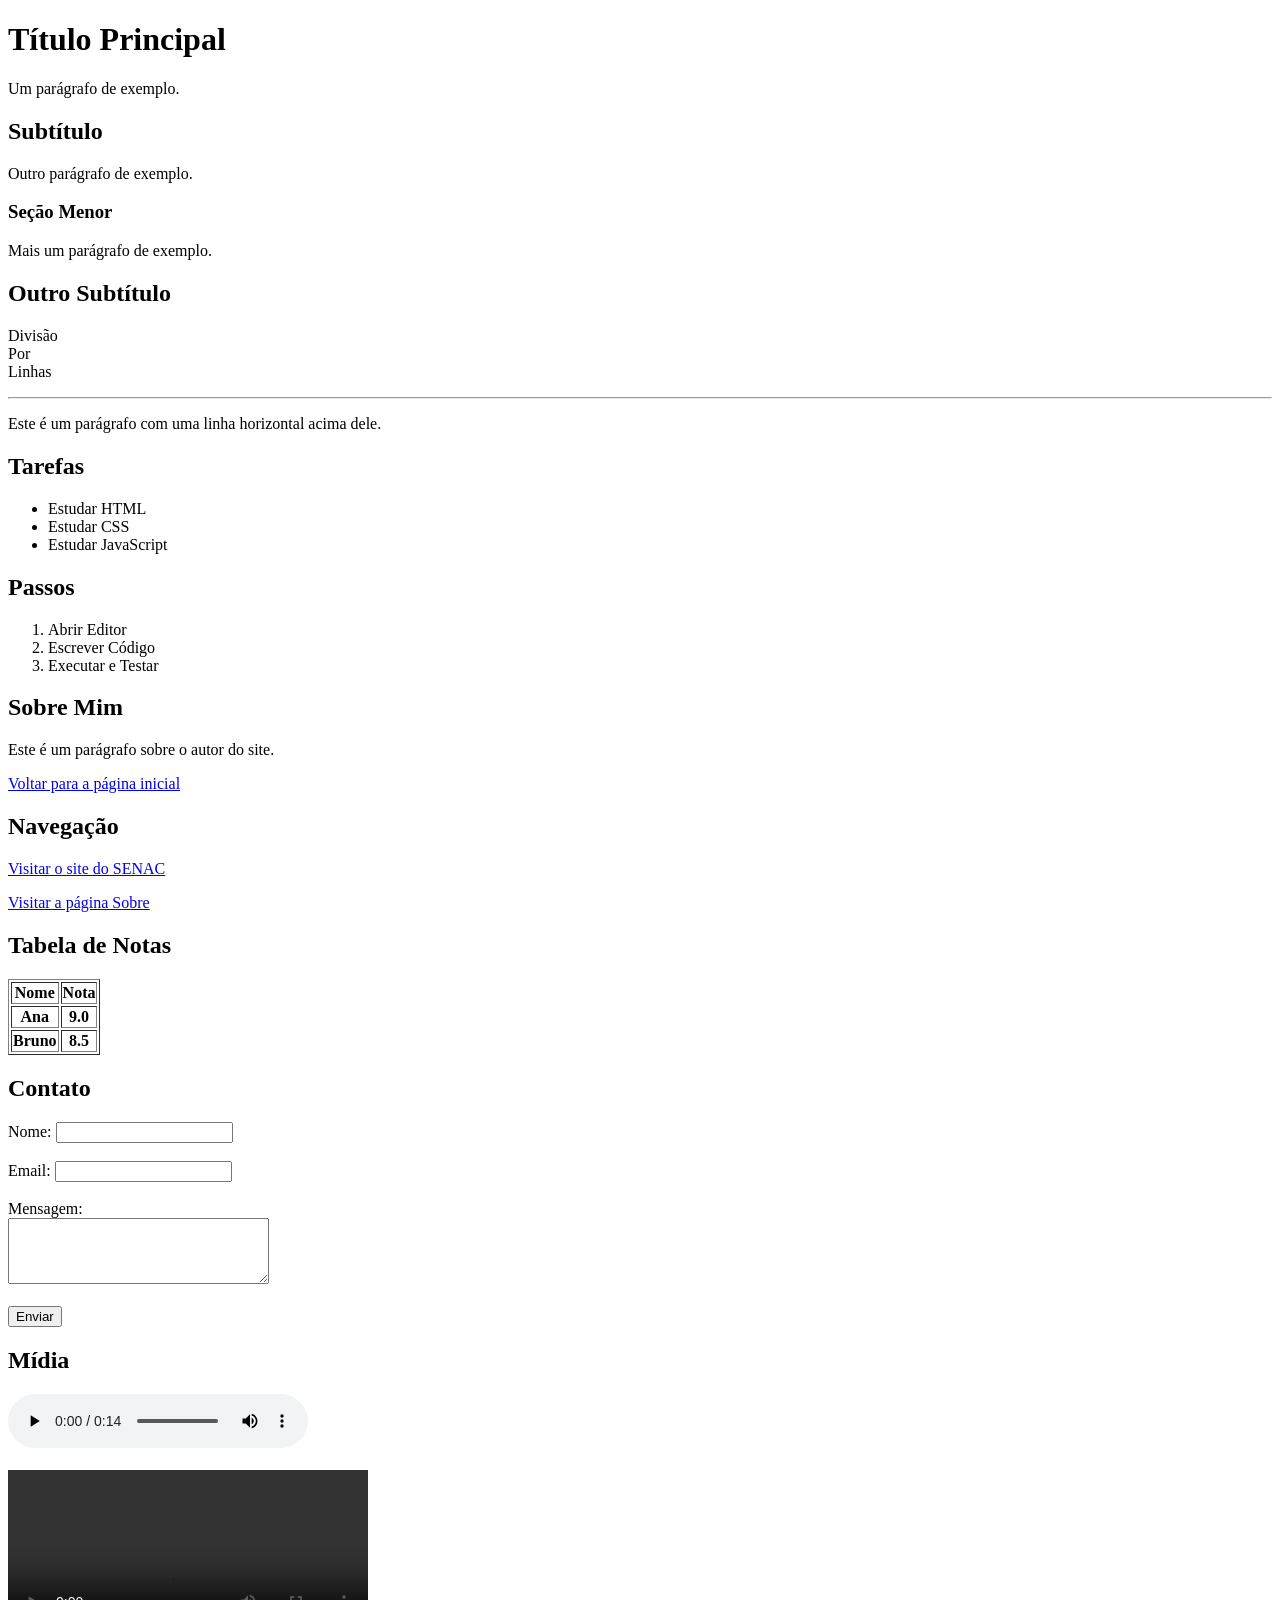
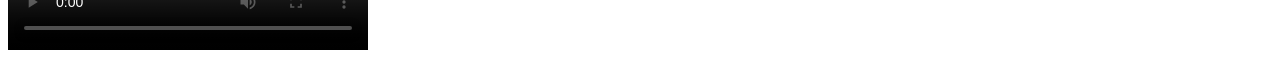
<file: Lab1/index.html>
<!DOCTYPE html>
<html lang="pt-br">
<head>
    <meta charset="UTF-8">
    <meta name="viewport" content="width=device-width, initial-scale=1.0">
    <title>Teste</title>
</head>
<body>
    <h1>Título Principal</h1>
    <p>Um parágrafo de exemplo.</p>
    <h2>Subtítulo</h2>
    <p>Outro parágrafo de exemplo.</p>
    <h3>Seção Menor</h3>
    <p>Mais um parágrafo de exemplo.</p>
    <h2>Outro Subtítulo</h2>
    <p>Divisão<br>Por<br>Linhas</p>
    <hr>
    <p>Este é um parágrafo com uma linha horizontal acima dele.</p>
    <h2>Tarefas</h2>
    <ul>
        <li>Estudar HTML</li>
        <li>Estudar CSS</li>
        <li>Estudar JavaScript</li>
    </ul>
    <h2>Passos</h2>
    <ol>
        <li>Abrir Editor</li>
        <li>Escrever Código</li>
        <li>Executar e Testar</li>
    </ol>
    <h2>Sobre Mim</h2>
    <p>Este é um parágrafo sobre o autor do site.</p>
    <p><a href="index.html">Voltar para a página inicial</a></p>
    <h2>Navegação</h2>
    <p><a href="https://www.senac.br" target="_blank">Visitar o site do SENAC</a></p>
    <p><a href="sobre.html" target="_blank">Visitar a página Sobre</a></p>

    <h2>Tabela de Notas</h2>
    <table border="1">
        <tr><th>Nome</th><th>Nota</th></tr>
        <tr><th>Ana</th><th>9.0</th></tr>
        <tr><th>Bruno</th><th>8.5</th></tr>
    </table>
    <h2>Contato</h2>
    <form>
        <label>Nome: <input type="text" name="nome"></label><br><br>
        <label>Email: <input type="email" name="email"></label><br><br>
        <label>Mensagem:<br>
            <textarea name="msg" rows="4" cols="30"></textarea>
        </label><br><br>
        <button type="submit">Enviar</button>
    </form>
    <h2>Mídia</h2>
    <audio controls>
        <source src="Manoel Gomes - Botão sonoro.mp3" type="audio/mpeg">
        Seu navegador não suporta o elemento de áudio.
    </audio>

    <br><br>

    <video controls width="360">
        <source src="cachorropaz.mp4" type="video/mp4">
        Seu navegador não suporta o elemento de vídeo.
    </video>
</body>
</html>
</file>
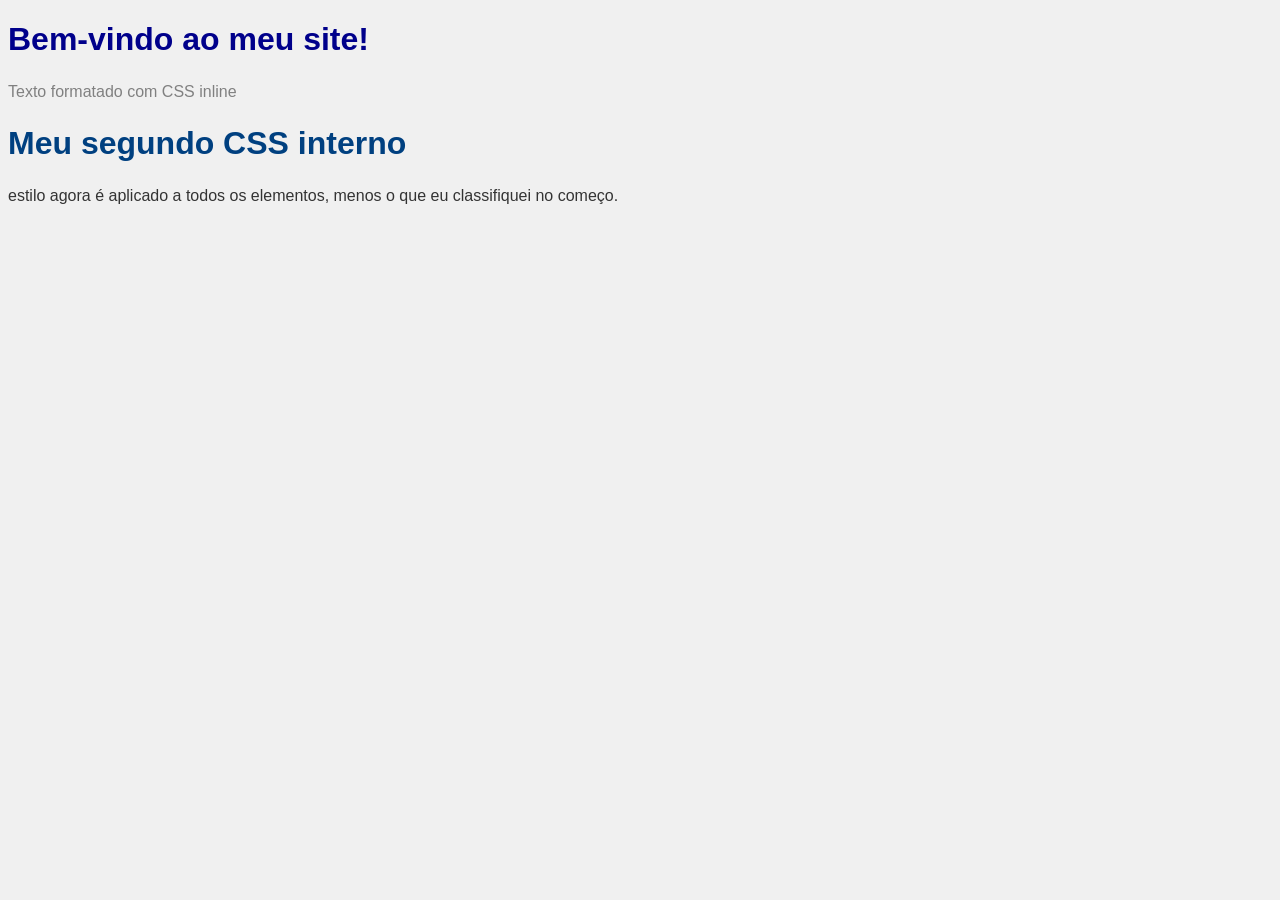
<file: Lab3/index.html>
<!DOCTYPE html>
<html lang="pt-br">
<head>
    <meta charset="UTF-8">
    <meta name="viewport" content="width=device-width, initial-scale=1.0">
    <style>

        body{
            background-color: #f0f0f0;
            font-family: Arial, sans-serif;
        }

        h1{
            color: #004080;
        }

        p {
            color: #333;
            line-height: 1.5;
        }

        h1.o {
            color:darkblue;
        }
        p.o {
            font-size: 180x;
            color:gray;
        }
    </style>
    <title>Laboratório #3</title>
</head>
<body>
    <h1 class="o">Bem-vindo ao meu site!</h1>
    <p class="o">Texto formatado com CSS inline</p>

    <h1>Meu segundo CSS interno</h1>
    <p>estilo agora é aplicado a todos os elementos, menos o que eu classifiquei no começo.</p>
</body>
</html>
</file>
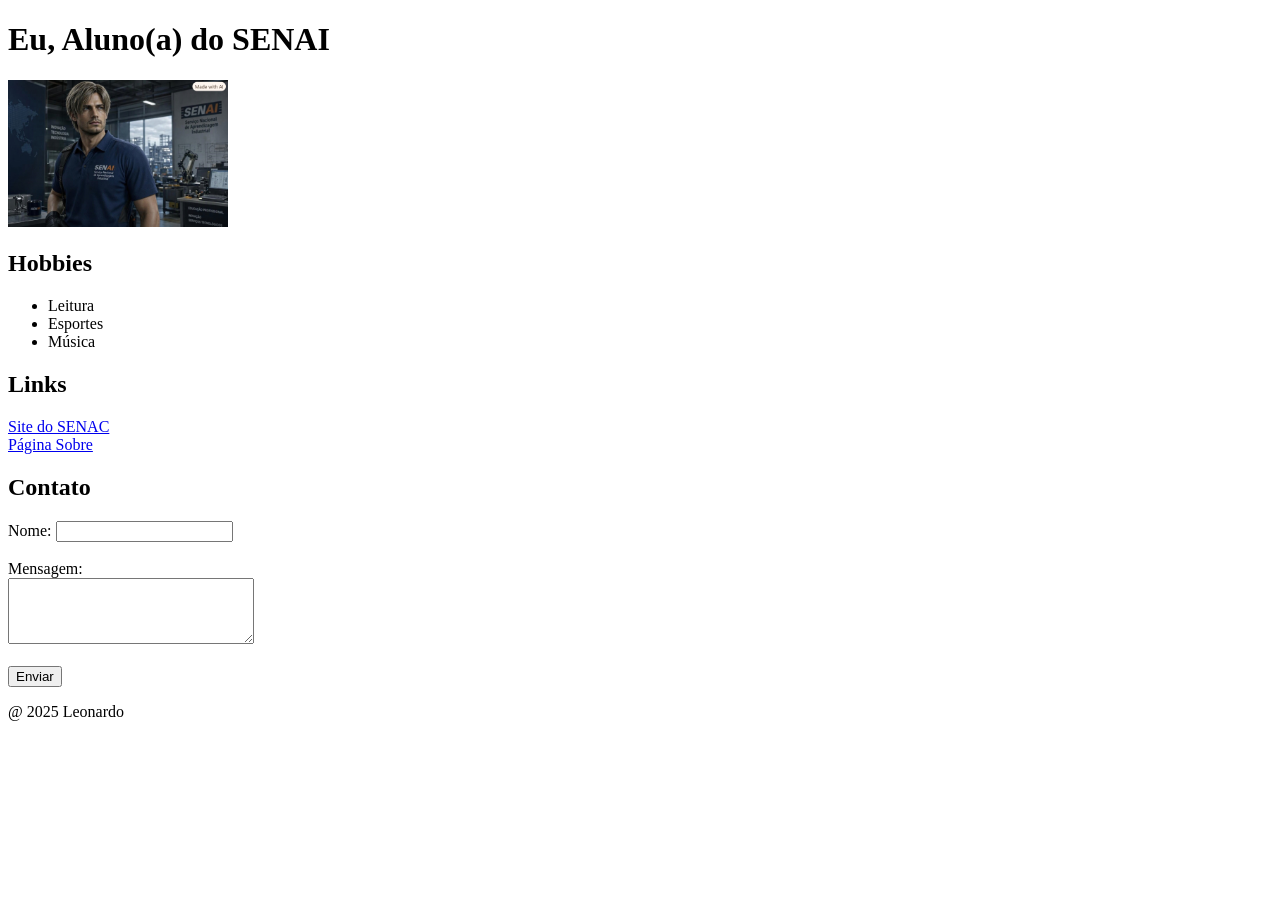
<file: Lab1/compatar.html>
<!DOCTYPE html>
<html lang="PT-Br">
<head>
    <meta charset="UTF-8">
    <meta name="viewport" content="width=], initial-scale=1.0">
    <title>Compactar</title>
</head>
<body>
    <header><h1>Eu, Aluno(a) do SENAI</h1></header>
    <img src="OIG1.jpg" alt="Minha foto.confia" width="220">
    <h2>Hobbies</h2>
    <ul>
        <li>Leitura</li>
        <li>Esportes</li>
        <li>Música</li>
    </ul>
    <h2>Links</h2>
    <p>
        <a href="https://www.senac.br" target="_blank">Site do SENAC</a><br>
        <a href="sobre.html" target="_blank">Página Sobre</a>
    </p>
    <h2>Contato</h2>
    <from>
        <label>Nome: <input type="text" name="nome"></label><br><br>
        <label>Mensagem:<br>
            <textarea name="mensagem" rows="4" cols="28"></textarea>
        </label><br><br>
        <button type="submit">Enviar</button>
    </from>
    <footer>
        <p>@ 2025 Leonardo</p>
    </footer>
</body>
</html>
</file>
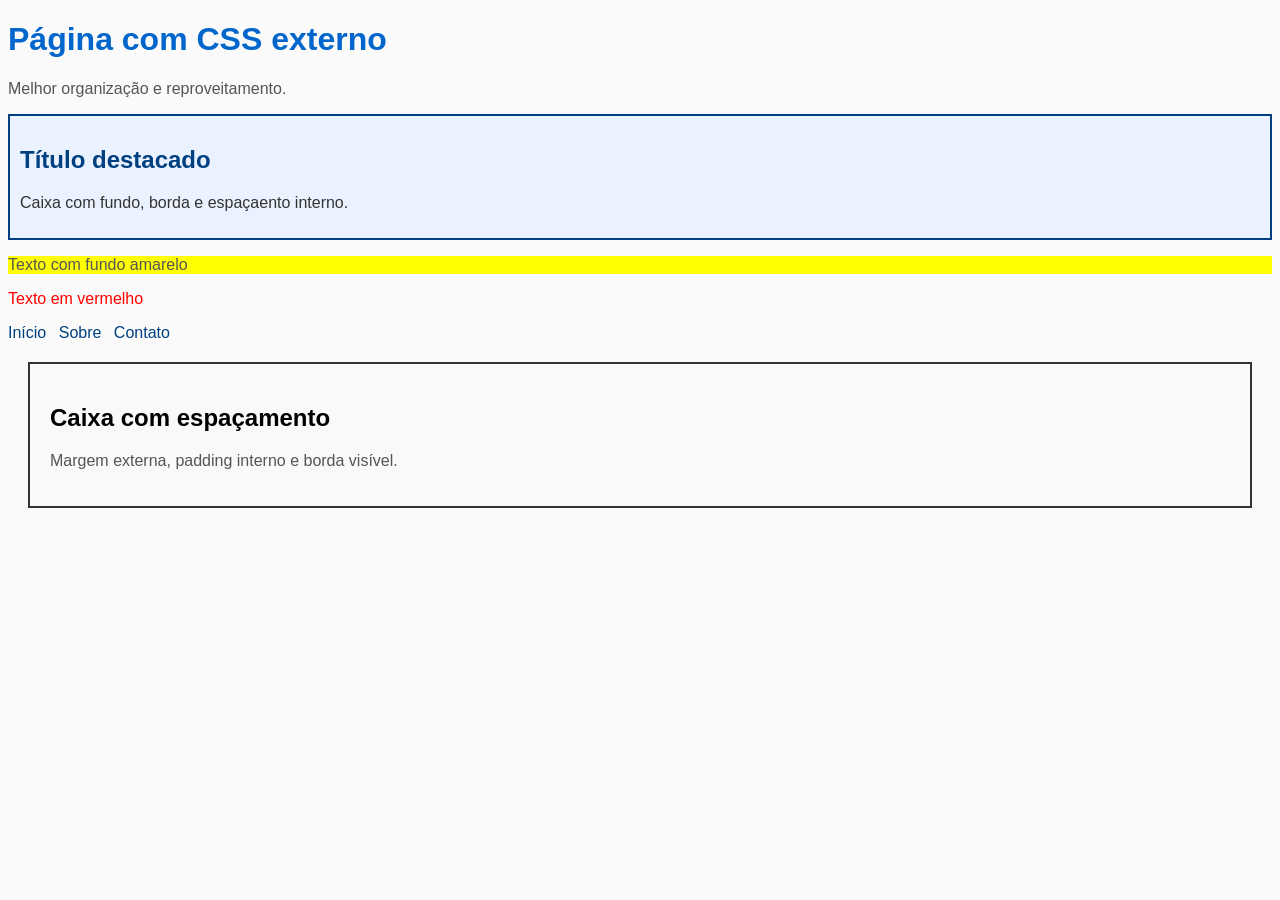
<file: Lab3/pagina02.html>
<!DOCTYPE html>
<html lang="pt-br">
<head>
    <meta charset="UTF-8">
    <meta name="viewport" content="width=device-width, initial-scale=1.0">
    <link rel="stylesheet" href="style.css">
    <title>Pagina02</title>
</head>
<body>
    <h1>Página com CSS externo</h1>
    <p>Melhor organização e reproveitamento.</p>

    <div style="border: 2px solid #004080;padding: 10px; background: #eaf2ff;">
        <h2 style="color: #004080;">Título destacado</h2>
        <p style="color:#333;">Caixa com fundo, borda e espaçaento interno.</p>
    </div>
    <p id="especial">Texto com fundo amarelo</p>
    <p class="importante">Texto em vermelho</p>
    <nav>
        <a href="#">Início</a>
        <a href="#">Sobre</a>
        <a href="#">Contato</a>
    </nav>
    <div class="caixa">
        <h2>Caixa com espaçamento</h2>
        <p>Margem externa, padding interno e borda visível.</p>
    </div>
</body>
</html>
</file>
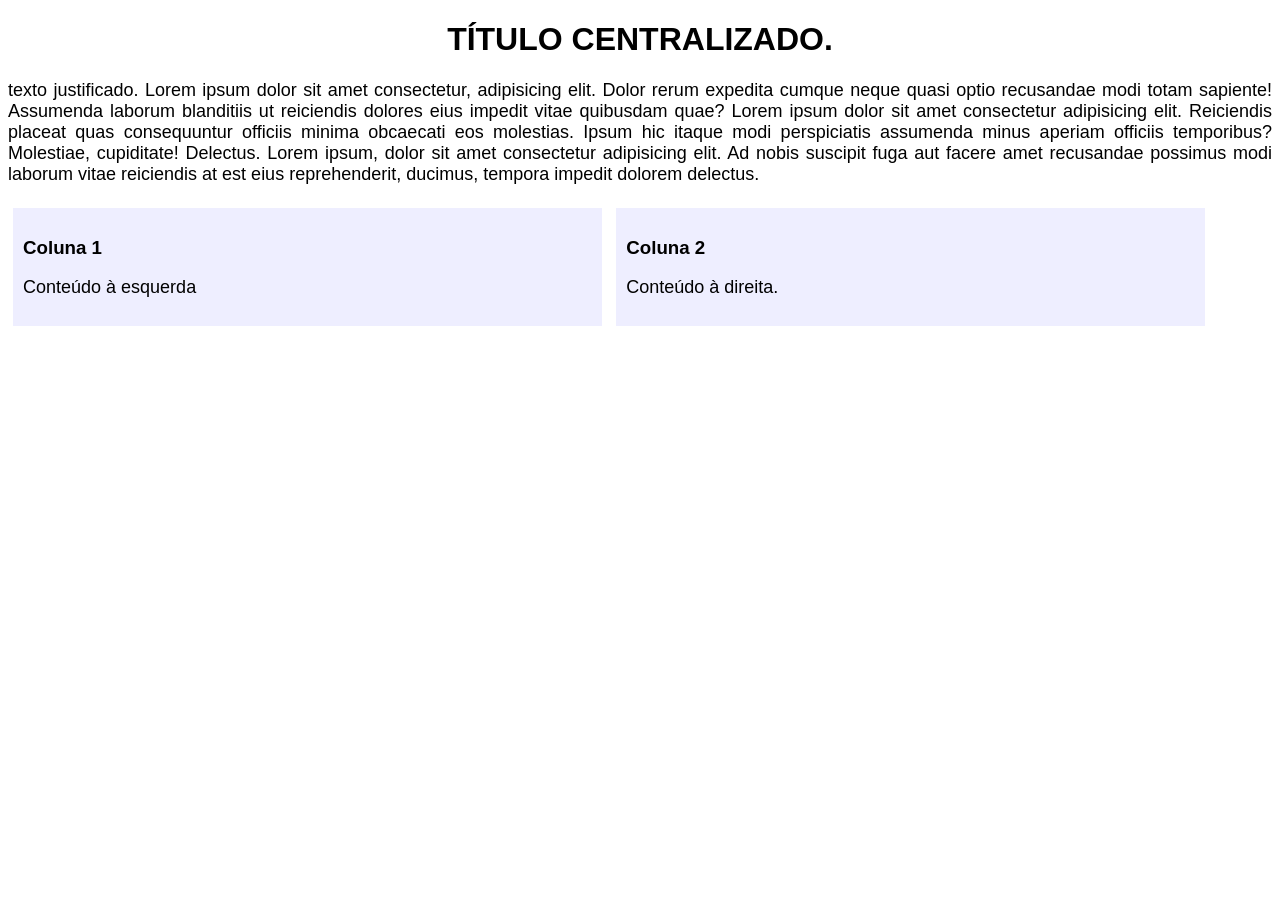
<file: Lab3/pagina03.html>
<!DOCTYPE html>
<html lang="pt-br">
<head>
    <meta charset="UTF-8">
    <meta name="viewport" content="width=device-width, initial-scale=1.0">
    <title>Página 3</title>
    <style>
        body{
            font-family: 'Segoe UI', sans-serif;
        }
        h1{
            text-align: center;
            text-transform: uppercase;
        }
        p{
            text-align: justify;
            font-size: 18px;
        }
        .coluna{
            display: inline-block;
            width: 45%;
            vertical-align: top;
            padding: 10px;
            background-color: #eef;
            margin: 5px;
        }

    </style>
</head>
<body>
    <h1>TÍTULO CENTRALIZADO.</h1>
    <p>texto justificado. Lorem ipsum dolor sit amet consectetur, adipisicing elit. Dolor rerum expedita cumque neque quasi optio recusandae modi totam sapiente! Assumenda laborum blanditiis ut reiciendis dolores eius impedit vitae quibusdam quae? Lorem ipsum dolor sit amet consectetur adipisicing elit. Reiciendis placeat quas consequuntur officiis minima obcaecati eos molestias. Ipsum hic itaque modi perspiciatis assumenda minus aperiam officiis temporibus? Molestiae, cupiditate! Delectus. Lorem ipsum, dolor sit amet consectetur adipisicing elit. Ad nobis suscipit fuga aut facere amet recusandae possimus modi laborum vitae reiciendis at est eius reprehenderit, ducimus, tempora impedit dolorem delectus.</p>

    <div class="coluna">
        <h3>Coluna 1</h3><p>Conteúdo à esquerda</p>
    </div>
    <div class="coluna">
        <h3>Coluna 2</h3><p>Conteúdo à direita.</p>
    </div>
</body>
</html>
</file>
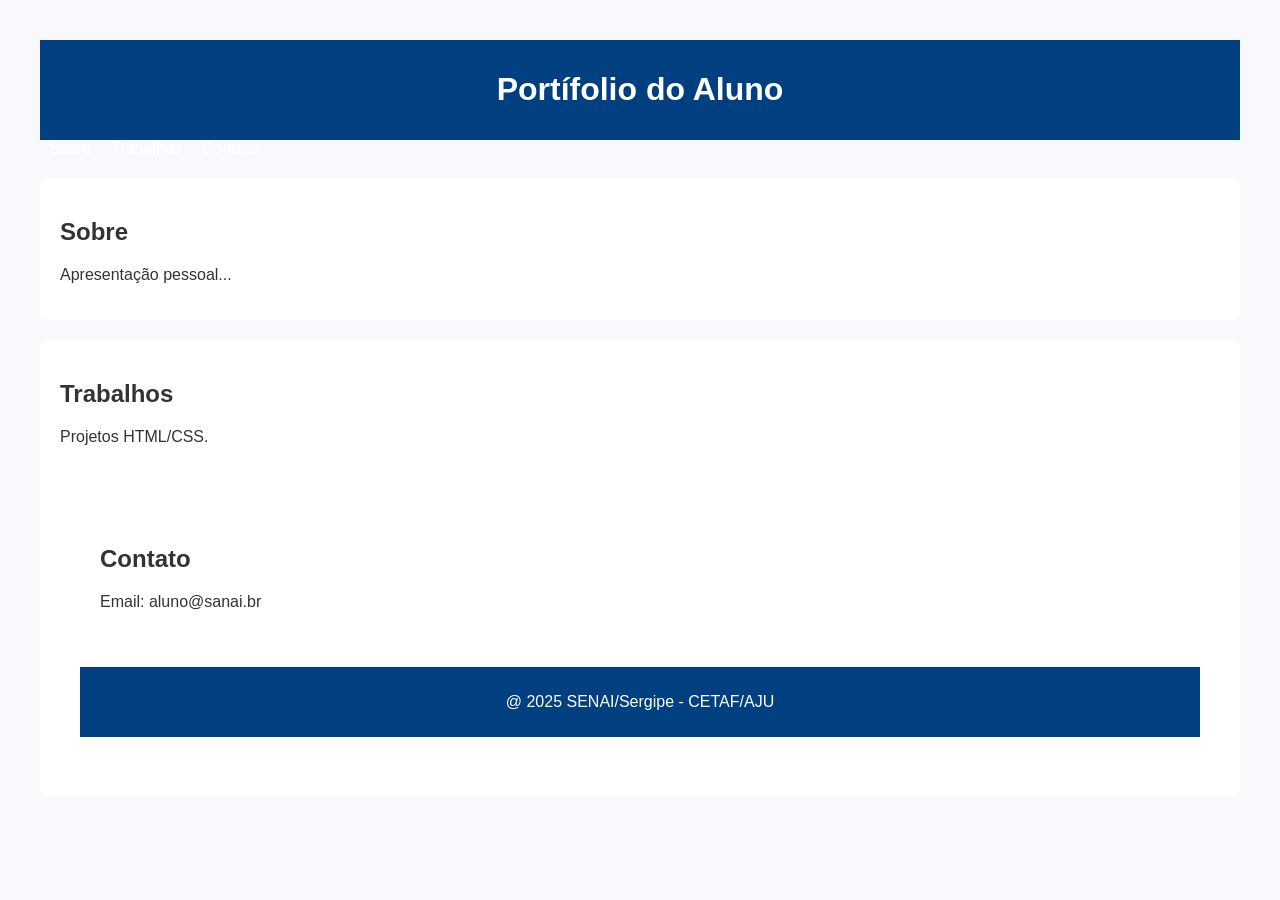
<file: Lab3/pagina04.html>
<!DOCTYPE html>
<html lang="en">
<head>
    <meta charset="UTF-8">
    <meta name="viewport" content="width=device-width, initial-scale=1.0">
    <title>Página 04</title>
    <style>
        body{
            font-family: Arial, Helvetica, sans-serif;
            margin: 40px;
            background: #f7f9fc;
            color: #333;
            }
        header, footer{
            background: #004080;
            color: white;
            padding: 10px;
            text-align: center;
        }
        nav a{
            color: white;
            margin: 0px 8px;
            text-decoration: none;
        }
        nav a:hover {
            text-decoration: underline;
        }
        section{
            background: white;
            padding: 20px;
            margin: 20px 0;
            border-radius: 8px;
        }
    </style>
</head>
<body>
    <header><h1>Portífolio do Aluno</h1></header>
    <nav>
        <a href="#sobre">Sobre</a>
        <a href="#trabalhos">Trabalhos</a>
        <a href="#contato">Contato</a>
    </nav>
    <section id="sobre"><h2>Sobre</h2><p>Apresentação pessoal...</p></section>
    <section id="trabalhos"><h2>Trabalhos</h2><p>Projetos HTML/CSS.</p><section>
    <section id="contato"><h2>Contato</h2><p>Email: aluno@sanai.br</p></section>
    <footer><p>@ 2025 SENAI/Sergipe - CETAF/AJU</p></footer>
</body>
</html>
</file>
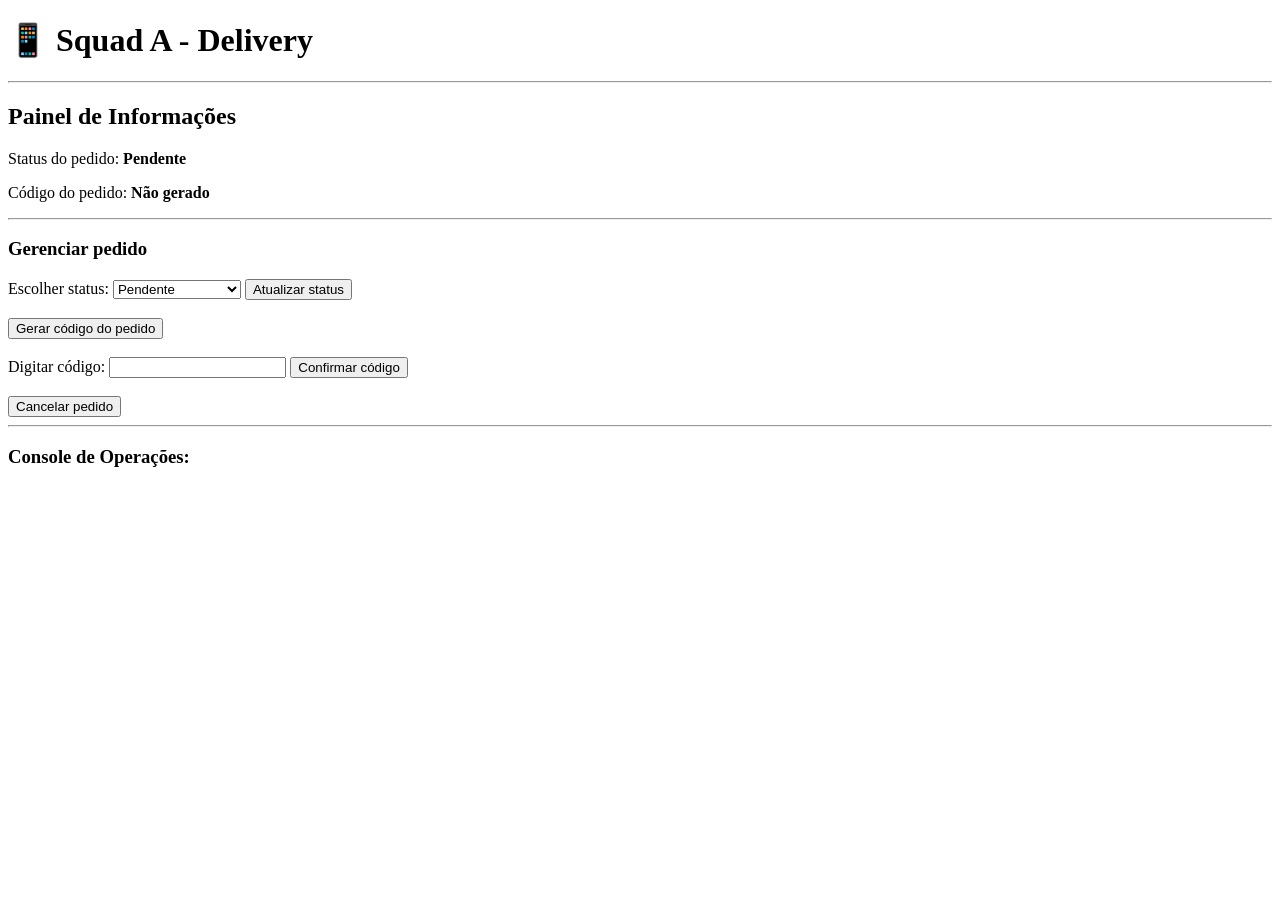
<file: terceiro_exercicio/HTML/esqueleto_desafio.html>
<!DOCTYPE html>
<html lang="pt-BR">
<head>
    <meta charset="UTF-8">
    <title>Delivery - Squad A</title>
</head>

<body>

    <h1>📱 Squad A - Delivery</h1>
    <hr>

    <h2>Painel de Informações</h2>

    <p>Status do pedido: <strong id="info-1">Pendente</strong></p>

    <p>Código do pedido: <strong id="info-privada">Não gerado</strong></p>

    <hr>

    <h3>Gerenciar pedido</h3>

    <label>Escolher status:</label>

    <select id="status">
        <option value="Pendente">Pendente</option>
        <option value="Em preparo">Em preparo</option>
        <option value="Saiu para entrega">Saiu para entrega</option>
        <option value="Entregue">Entregue</option>
    </select>

    <button onclick="alterarStatus()">Atualizar status</button>

    <br><br>

    <button onclick="gerarCodigo()">Gerar código do pedido</button>

    <br><br>

    <label>Digitar código:</label>
    <input type="text" id="campo-input">

    <button onclick="verificarCodigo()">Confirmar código</button>
    
    <br><br>
    
    <button onclick="cancelarPedido()">Cancelar pedido</button>
    <hr>

    <h3>Console de Operações:</h3>

    <div id="console-output"></div>

    <script>

        // CLASSE PEDIDO (POO)

        class Pedido {

            #status;
            #codigo;

            constructor(pedido, preco) {
                this.pedido = pedido;
                this.preco = preco;
                this.#status = "Pendente";
                this.#codigo = "";
            }

            getStatus() {
                return this.#status;
            }

            setStatus(novoStatus) {
                this.#status = novoStatus;
            }

            getCodigo() {
                return this.#codigo;
            }

            setCodigo(novoCodigo) {
                this.#codigo = novoCodigo;
            }

        }

        // CRIANDO O OBJETO

        const pedido01 = new Pedido("Hambúrguer", 40);

        // CONSOLE

        function exibirNoConsole(mensagem) {

            document.getElementById("console-output").innerHTML +=
                "<p>" + mensagem + "</p>";

        }

        // ALTERAR STATUS

        function alterarStatus() {

            let novoStatus = document.getElementById("status").value;

            pedido01.setStatus(novoStatus);

            document.getElementById("info-1").innerText =
                pedido01.getStatus();

            exibirNoConsole("Status atualizado: " + novoStatus);

        }

        // GERAR CÓDIGO

        function gerarCodigo() {

            let codigo = Math.floor(1000 + Math.random() * 9000);

            pedido01.setCodigo(codigo.toString());

            document.getElementById("info-privada").innerText =
                pedido01.getCodigo();

            exibirNoConsole("Código do pedido gerado!");

        }

        // VERIFICAR CÓDIGO

        
function verificarCodigo() {

    let digitado = document.getElementById("campo-input").value;

    if (pedido01.getCodigo() === "") {

        exibirNoConsole("Gere um código primeiro!");

    }

    else if (digitado === pedido01.getCodigo()) {

        pedido01.setStatus("Entregue");

        document.getElementById("info-1").innerText =
            pedido01.getStatus();

        document.getElementById("status").value = "Entregue";

        exibirNoConsole("Código correto! Pedido entregue.");

        alert("Código correto! Pedido entregue.");

    }

    else {

        exibirNoConsole("Código incorreto! Tente novamente.");

        alert("Código incorreto!");

    }

}

function cancelarPedido() {

    if (pedido01.getStatus() === "Entregue") {

        alert("Não é possível cancelar um pedido já entregue.");

    }

    else if (pedido01.getStatus() === "Cancelado") {

        alert("O pedido já foi cancelado.");

    }

    else {

        pedido01.setStatus("Cancelado");

        document.getElementById("info-1").innerText =
            pedido01.getStatus();

        exibirNoConsole("Pedido cancelado!");

        alert("Pedido cancelado com sucesso!");

    }

}


    </script>

</body>
</html>
</file>
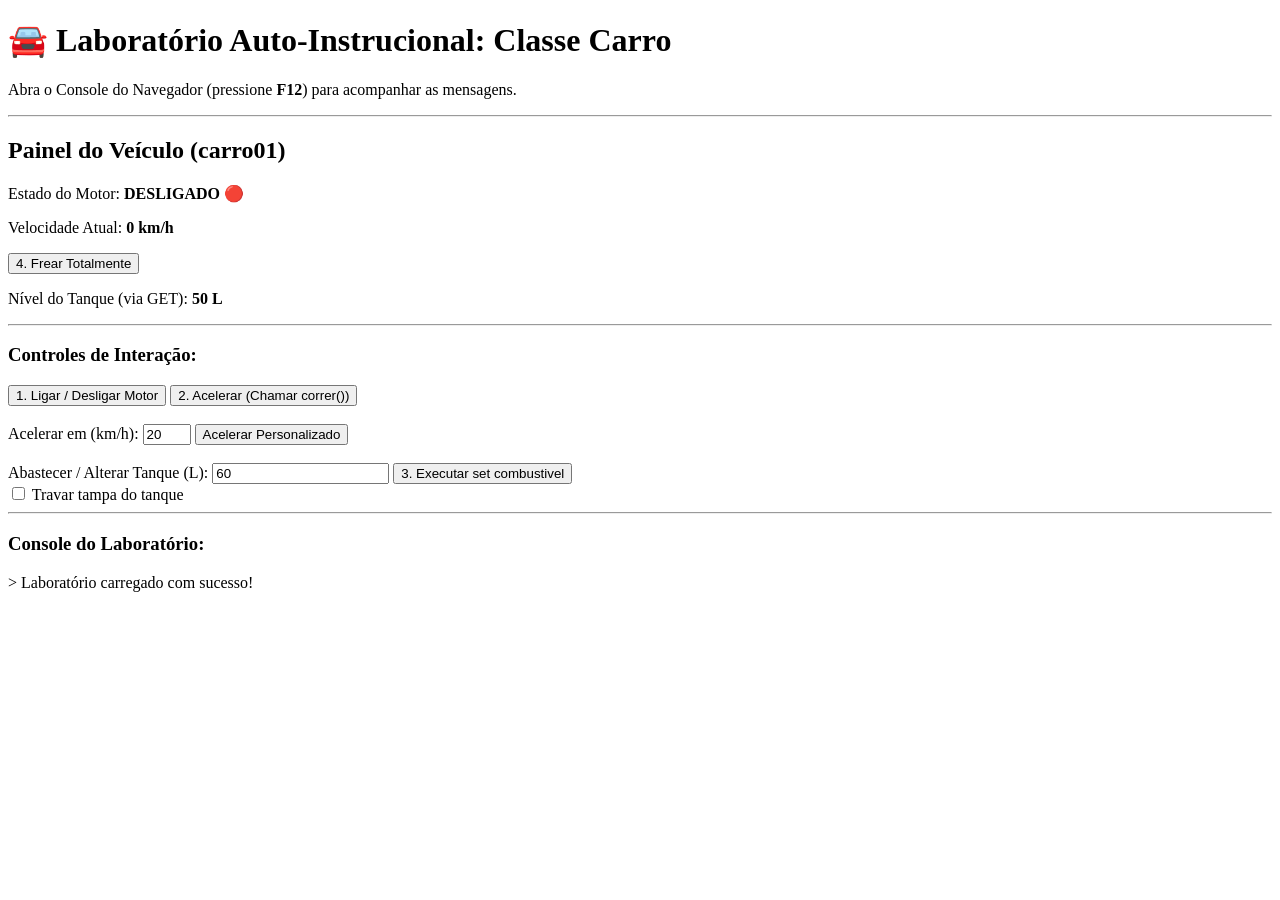
<file: terceiro_exercicio/HTML/lab_carro.html>
<!DOCTYPE html>
<html lang="pt-BR">
<head>
  <meta charset="UTF-8">
  <title>Laboratório de POO: HTML + JavaScript</title>
</head>
<body>

  <!-- 1. CADASTRANDO O TÍTULO E A INSTRUÇÃO DA TELA -->
  <h1>🚘 Laboratório Auto-Instrucional: Classe Carro</h1>
  <p>Abra o Console do Navegador (pressione <strong>F12</strong>) para acompanhar as mensagens.</p>

  <hr>

  <!-- 2. PAINEL DE EXIBIÇÃO COM IDS ÚNICOS PARA O JAVASCRIPT -->
  <h2>Painel do Veículo (carro01)</h2>
  <p>Estado do Motor: <strong id="status-motor">Desligado</strong></p>
  <p>Velocidade Atual: <strong id="status-velocidade">0 km/h</strong></p> <button onclick="resetarVelocidade()"> 4. Frear Totalmente</button>
  <p>Nível do Tanque (via GET): <strong id="status-combustivel">50 L</strong></p>

  <hr>

  <!-- 3. BOTOES E INPUTS QUE DISPARAM AÇÕES NO JS -->
  <h3>Controles de Interação:</h3>
  <button onclick="alternarMotor()">1. Ligar / Desligar Motor</button>
  <button onclick="testarAceleracao()">2. Acelerar (Chamar correr())</button>

  <br><br>

  <label for="input-aceleracao">Acelerar em (km/h):</label>
  <input type="number" id="input-aceleracao" value="20" min="5" max="50">
  <button onclick="acelararCustomizado()">Acelerar Personalizado</button>

  <br><br>

  <label for="input-tanque">Abastecer / Alterar Tanque (L):</label>
  <input type="number" id="input-tanque" value="60">
  <button onclick="testarAbastecimento()">3. Executar set combustivel</button>
  <br>
  <label>
    <input type="checkbox" id="check-trava" onchange="alterarTrava()">
    Travar tampa do tanque
  </label>
  <hr>

  <!-- 4. ÁREA ONDE O JS VAI ESCREVER O CONSOLE SIMULADO -->
  <h3>Console do Laboratório:</h3>
  <div id="console-output"></div>

  <!-- 5. CÓDIGO JAVASCRIPT EXECUTADO DENTRO DO NAVEGADOR -->
  <script>
    class Carro {
      #combustivel;
      #tanqueTravado;

      constructor(marca, modelo, cor, combustivelInicial = 20) {
        this.marca = marca;
        this.modelo = modelo;
        this.cor = cor;
        this.ligado = false;
        this.velocidade = 0;
        this.#combustivel = combustivelInicial;
        this.#tanqueTravado = false
      }

      get combustivel() {
        return this.#combustivel;
      }

      set combustivel(novoValor) {

    if (this.#tanqueTravado) {
        exibirNoConsole("❌ ERRO: A tampa do combustível está travada!");

      } else if (novoValor < 0) {
        exibirNoConsole("❌ ERRO: O combustível não pode ser negativo!");

      } else if (novoValor > 60) {
        exibirNoConsole("❌ ERRO: O tanque suporta apenas 60 litros!");

      } else {
        this.#combustivel = novoValor;
        exibirNoConsole(`✅ SUCESSO: Tanque atualizado para ${this.#combustivel}L!`);
      }
    }

      correr() {
        if (this.ligado) {
          this.velocidade += 10;
          this.#combustivel -= 2;
          exibirNoConsole(`🚗 O ${this.modelo} acelerou para ${this.velocidade} km/h! Tanque atual: ${this.#combustivel}L`);
        } else {
          exibirNoConsole("⚠️ AVISO: O carro não pode correr porque o motor está desligado!");
        }
      }

      alterarTrava(estado) {
    this.#tanqueTravado = estado;
}
      
  }
    

    // Instanciação
    const carro01 = new Carro("Toyota", "Corolla", "Prata", 50);

    // =========================================================================
    // FUNÇÕES DE PONTE ENTRE O HTML (DOM) E O JAVASCRIPT
    // =========================================================================

    // Escreve novas mensagens dentro da div com id="console-output"
    function exibirNoConsole(mensagem) {
      document.getElementById("console-output").innerHTML += `<p>> ${mensagem}</p>`;
    }

    // Atualiza os textos das tags HTML usando os dados do objeto carro01
    function atualizarTela() {
      document.getElementById("status-motor").textContent = carro01.ligado ? "LIGADO 🟢" : "DESLIGADO 🔴";
      document.getElementById("status-velocidade").textContent = `${carro01.velocidade} km/h`;
      

      document.getElementById("status-combustivel").textContent = `${carro01.combustivel} L`;
    }

    function alterarTrava() {
    const checkbox = document.getElementById("check-trava");
    const travaAtiva = checkbox.checked;

    carro01.alterarTrava(travaAtiva);
    exibirNoConsole(travaAtiva
        ? "🔒 Tampa do combustível TRAVADA!"
        : "🔓 Tampa do combustível DESTRAVADA!"
    );
    }

    function alternarMotor() {
      carro01.ligado = !carro01.ligado;

      if (!carro01.ligado) carro01.velocidade = 0;
      exibirNoConsole(`Motor ${carro01.ligado ? "LIGADO" : "DESLIGADO"}.`);
      atualizarTela();
    }

    function testarAceleracao() {
      carro01.correr();
      atualizarTela();
    }

    function resetarVelocidade() {
      carro01.velocidade = 0;
      exibirNoConsole("🔴 O carro parou totalmente");
      atualizarTela();
    }

    // Pega o valor digitado no <input> do HTML e atribui ao SET do JS
    function testarAbastecimento() {
      // 1. Localiza a caixa de entrada no HTML pelo ID "input-tanque"
      const campoInput = document.getElementById("input-tanque");
      // 2. Extrai o número que o aluno digitou dentro da caixa (.value)
      const valorDigitado = Number(campoInput.value);

      exibirNoConsole(`[AÇÃO]: Executando sintaxe: carro01.combustivel = ${valorDigitado}`);
      // 3. Atribui o valor ao objeto, acionando o método SET do JavaScript!
      carro01.combustivel = valorDigitado;
      
      // Atualiza a tela com o resultado
      atualizarTela();

      function acelerarCustomizado() {
       const campoInput = document.getElementById("input-aceleracao");

      const valorDigitado = Number(campoInput.value);

        if (valorDigitado < 5 || valorDigitado > 50) {
            exibirNoConsole("❌ ERRO: A aceleração deve estar entre 5 e 50 km/h!");
            } else {
        if (carro01.ligado) {
            carro01.velocidade += valorDigitado;
            exibirNoConsole(`🚗 O carro acelerou ${valorDigitado} km/h! Velocidade atual: ${carro01.velocidade} km/h`);
          } else {
            exibirNoConsole("⚠️ AVISO: Não é possível acelerar com o motor desligado!");
          }
          }

          atualizarTela();
        }

    }

    // Executado ao carregar a página
    exibirNoConsole("Laboratório carregado com sucesso!");
    atualizarTela();
  </script>
</body>
</html>
</file>
<file: Lab3/style.css>
body {
    font-family: Verdana, Geneva, Tahoma, sans-serif;
    background: #fafafa;
}
h1 {
    color: #0066cc
}
p {
    color: #555;
}
.importante{
    color: red;
}
#especial{
    background: yellow;
}

nav a {
    color: #004080;
    text-decoration: none;
    margin-right: 8px;
}

nav a:hover {
    text-decoration: underline;
}

div.caixa{
    border: 2px solid #333;
    padding: 20px;
    margin: 20px;
    background: #f9f9f9;
}
</file>
